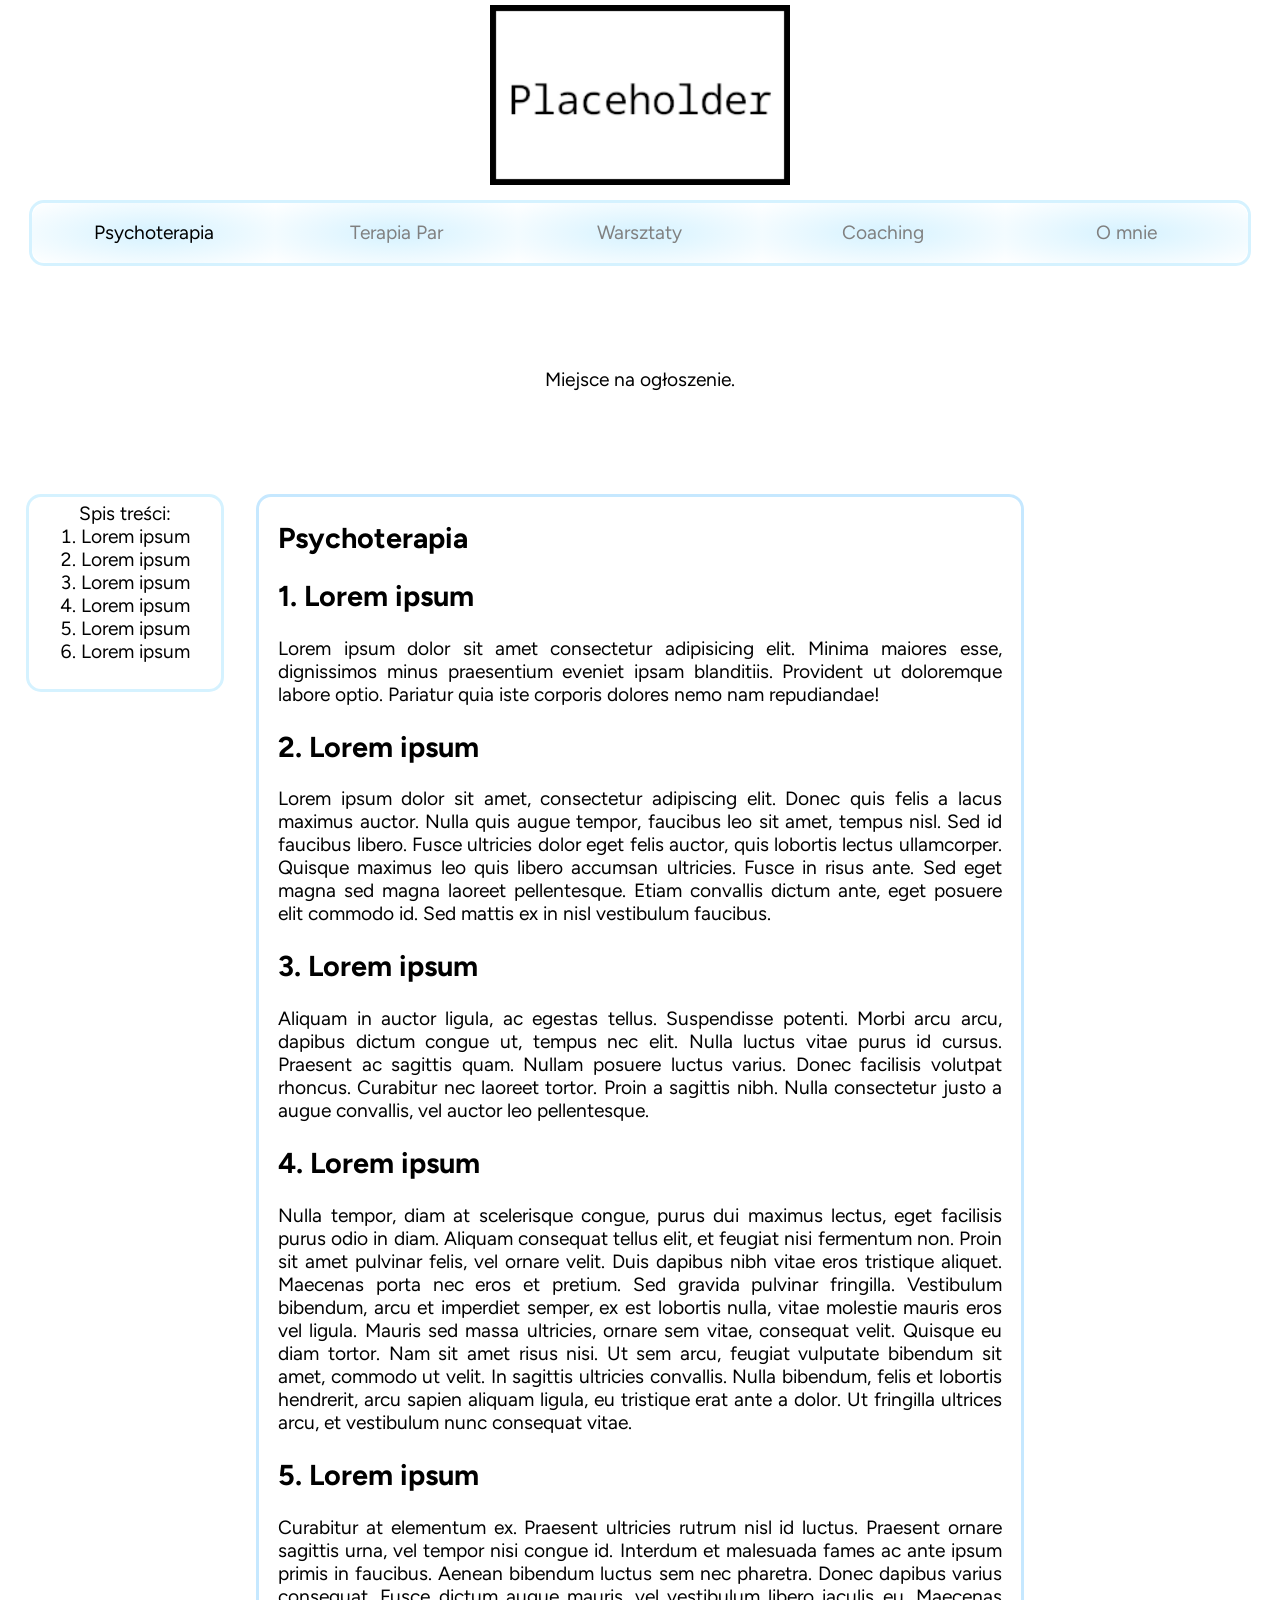
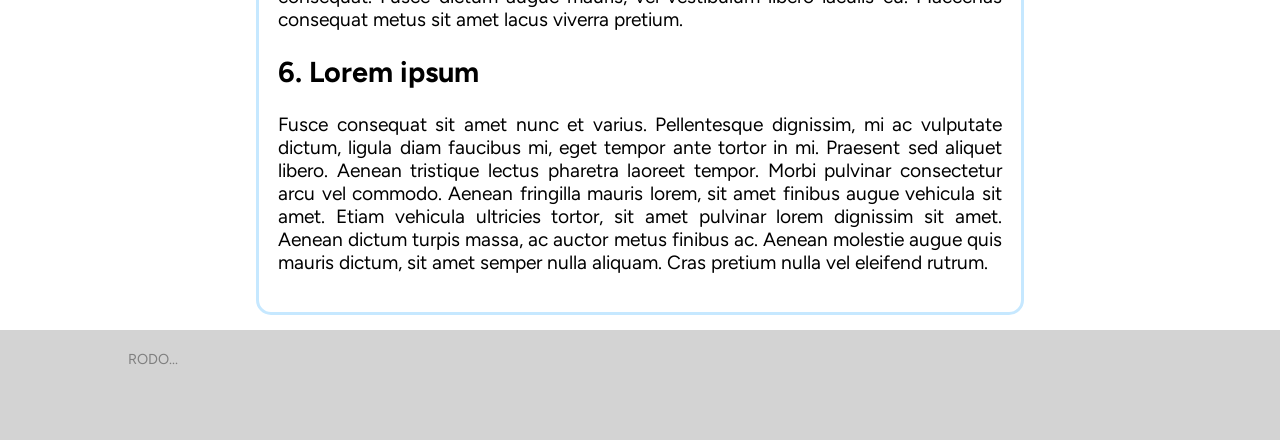
<file: index.html>
<!doctype html>
<html lang="pl">
    <head>
        <meta charset="UTF-8" />
        <meta name="viewport" content="width=device-width, initial-scale=1.0" />
        <link rel="stylesheet" href="./style.css" />
        <title>Danuta Myszor - psychoterapia i coaching</title>
    </head>
    <body>
        <header>
            <img src="./res/placeholder.webp" alt="placeholder" />
        </header>
        <nav>
            <a href="./index.html" class="nav_active"> Psychoterapia </a>
            <a href="./sub/terapia_par.html"> Terapia Par </a>
            <a href="./sub/warsztaty.html"> Warsztaty </a>
            <a href="./sub/coaching.html"> Coaching </a>
            <a href="./sub/o_mnie.html"> O mnie </a>
        </nav>
        <section>Miejsce na ogłoszenie.</section>
        <main>
            <aside class="tab_of_con">
                <ol>
                    Spis treści:
                    <li><a href="#h1">Lorem ipsum</a></li>
                    <li><a href="#h2">Lorem ipsum</a></li>
                    <li><a href="#h3">Lorem ipsum</a></li>
                    <li><a href="#h4">Lorem ipsum</a></li>
                    <li><a href="#h5">Lorem ipsum</a></li>
                    <li><a href="#h6">Lorem ipsum</a></li>
                </ol>
            </aside>
            <article>
                <h1>Psychoterapia</h1>
                <h2 id="h1">1. Lorem ipsum</h2>
                <p>
                    Lorem ipsum dolor sit amet consectetur adipisicing elit.
                    Minima maiores esse, dignissimos minus praesentium eveniet
                    ipsam blanditiis. Provident ut doloremque labore optio.
                    Pariatur quia iste corporis dolores nemo nam repudiandae!
                </p>
                <h2 id="h2">2. Lorem ipsum</h2>
                <p>
                    Lorem ipsum dolor sit amet, consectetur adipiscing elit.
                    Donec quis felis a lacus maximus auctor. Nulla quis augue
                    tempor, faucibus leo sit amet, tempus nisl. Sed id faucibus
                    libero. Fusce ultricies dolor eget felis auctor, quis
                    lobortis lectus ullamcorper. Quisque maximus leo quis libero
                    accumsan ultricies. Fusce in risus ante. Sed eget magna sed
                    magna laoreet pellentesque. Etiam convallis dictum ante,
                    eget posuere elit commodo id. Sed mattis ex in nisl
                    vestibulum faucibus.
                </p>
                <h2 id="h3">3. Lorem ipsum</h2>
                <p>
                    Aliquam in auctor ligula, ac egestas tellus. Suspendisse
                    potenti. Morbi arcu arcu, dapibus dictum congue ut, tempus
                    nec elit. Nulla luctus vitae purus id cursus. Praesent ac
                    sagittis quam. Nullam posuere luctus varius. Donec facilisis
                    volutpat rhoncus. Curabitur nec laoreet tortor. Proin a
                    sagittis nibh. Nulla consectetur justo a augue convallis,
                    vel auctor leo pellentesque.
                </p>
                <h2 id="h4">4. Lorem ipsum</h2>
                <p>
                    Nulla tempor, diam at scelerisque congue, purus dui maximus
                    lectus, eget facilisis purus odio in diam. Aliquam consequat
                    tellus elit, et feugiat nisi fermentum non. Proin sit amet
                    pulvinar felis, vel ornare velit. Duis dapibus nibh vitae
                    eros tristique aliquet. Maecenas porta nec eros et pretium.
                    Sed gravida pulvinar fringilla. Vestibulum bibendum, arcu et
                    imperdiet semper, ex est lobortis nulla, vitae molestie
                    mauris eros vel ligula. Mauris sed massa ultricies, ornare
                    sem vitae, consequat velit. Quisque eu diam tortor. Nam sit
                    amet risus nisi. Ut sem arcu, feugiat vulputate bibendum sit
                    amet, commodo ut velit. In sagittis ultricies convallis.
                    Nulla bibendum, felis et lobortis hendrerit, arcu sapien
                    aliquam ligula, eu tristique erat ante a dolor. Ut fringilla
                    ultrices arcu, et vestibulum nunc consequat vitae.
                </p>
                <h2 id="h5">5. Lorem ipsum</h2>
                <p>
                    Curabitur at elementum ex. Praesent ultricies rutrum nisl id
                    luctus. Praesent ornare sagittis urna, vel tempor nisi
                    congue id. Interdum et malesuada fames ac ante ipsum primis
                    in faucibus. Aenean bibendum luctus sem nec pharetra. Donec
                    dapibus varius consequat. Fusce dictum augue mauris, vel
                    vestibulum libero iaculis eu. Maecenas consequat metus sit
                    amet lacus viverra pretium.
                </p>
                <h2 id="h6">6. Lorem ipsum</h2>
                <p>
                    Fusce consequat sit amet nunc et varius. Pellentesque
                    dignissim, mi ac vulputate dictum, ligula diam faucibus mi,
                    eget tempor ante tortor in mi. Praesent sed aliquet libero.
                    Aenean tristique lectus pharetra laoreet tempor. Morbi
                    pulvinar consectetur arcu vel commodo. Aenean fringilla
                    mauris lorem, sit amet finibus augue vehicula sit amet.
                    Etiam vehicula ultricies tortor, sit amet pulvinar lorem
                    dignissim sit amet. Aenean dictum turpis massa, ac auctor
                    metus finibus ac. Aenean molestie augue quis mauris dictum,
                    sit amet semper nulla aliquam. Cras pretium nulla vel
                    eleifend rutrum.
                </p>
            </article>
        </main>
        <footer>
            <div class="rodo">RODO...</div>
        </footer>
    </body>
</html>
</file>
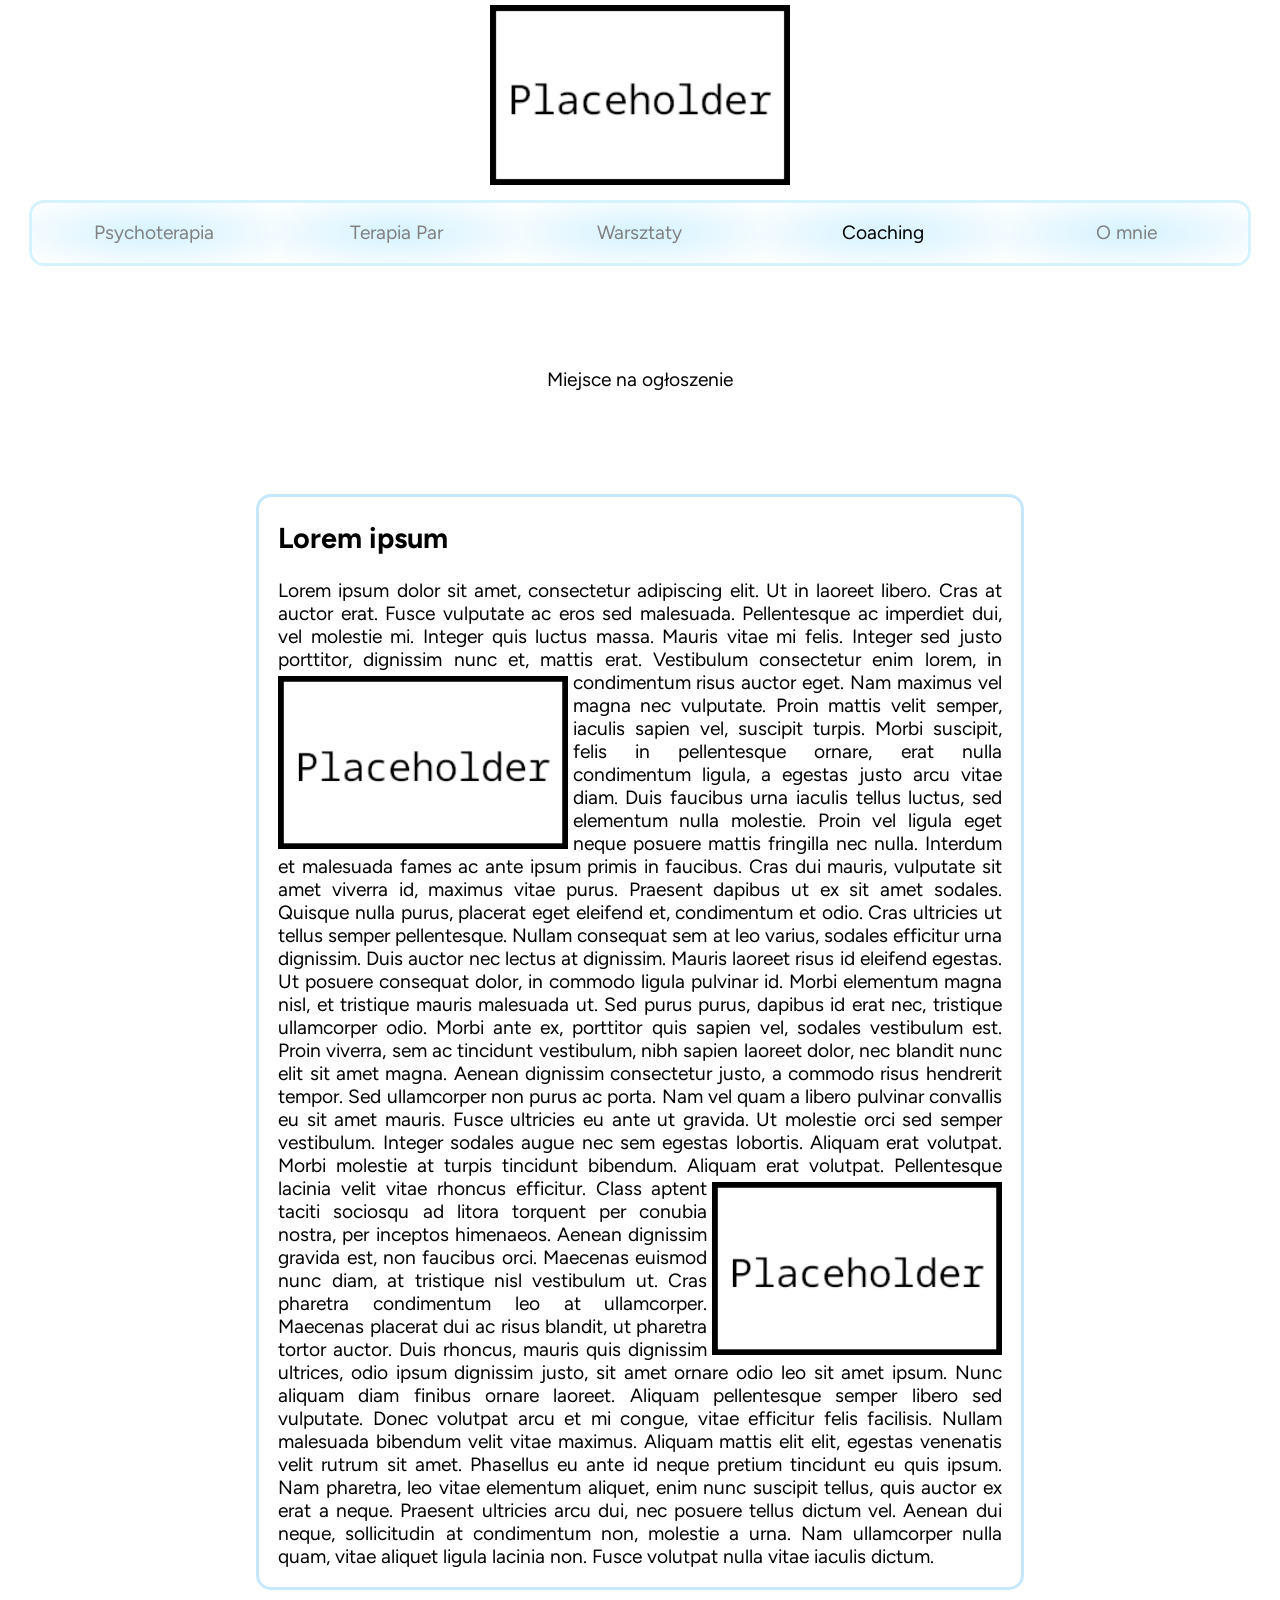
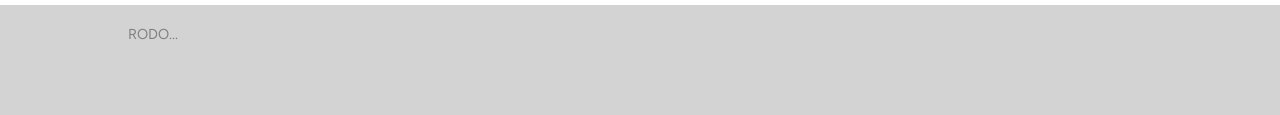
<file: sub/coaching.html>
<!doctype html>
<html lang="pl">
    <head>
        <meta charset="UTF-8" />
        <meta name="viewport" content="width=device-width, initial-scale=1.0" />
        <link rel="stylesheet" href="../style.css" />
        <title>Danuta Myszor - psychoterapia i coaching</title>
    </head>
    <body>
        <header>
            <img src="../res/placeholder.webp" alt="placeholder" />
            <nav>
                <a href="../index.html"> Psychoterapia </a>
                <a href="../sub/terapia_par.html"> Terapia Par </a>
                <a href="../sub/warsztaty.html"> Warsztaty </a>
                <a href="../sub/coaching.html" class="nav_active"> Coaching </a>
                <a href="../sub/o_mnie.html"> O mnie </a>
            </nav>
        </header>
        <section>Miejsce na ogłoszenie</section>
    </header>
    <main>
        <article class="singular_article">
            <h1>Lorem ipsum</h1>
            Lorem ipsum dolor sit amet, consectetur adipiscing elit. Ut in
            laoreet libero. Cras at auctor erat. Fusce vulputate ac eros sed
            malesuada. Pellentesque ac imperdiet dui, vel molestie mi.
            Integer quis luctus massa. Mauris vitae mi felis. Integer sed
            justo porttitor, dignissim nunc et, mattis erat. Vestibulum
            consectetur enim lorem, in condimentum risus auctor eget.
            <img
                src="../res/placeholder.webp"
                alt="Obraz nad artykułem"
                class="small_img left_img"
            />
            Nam
            maximus vel magna nec vulputate. Proin mattis velit semper,
            iaculis sapien vel, suscipit turpis. Morbi suscipit, felis in
            pellentesque ornare, erat nulla condimentum ligula, a egestas
            justo arcu vitae diam. Duis faucibus urna iaculis tellus luctus,
            sed elementum nulla molestie. Proin vel ligula eget neque
            posuere mattis fringilla nec nulla. Interdum et malesuada fames
            ac ante ipsum primis in faucibus. Cras dui mauris, vulputate sit
            amet viverra id, maximus vitae purus. Praesent dapibus ut ex sit
            amet sodales. Quisque nulla purus, placerat eget eleifend et,
            condimentum et odio. Cras ultricies ut tellus semper
            pellentesque. Nullam consequat sem at leo varius, sodales
            efficitur urna dignissim. Duis auctor nec lectus at dignissim.
            Mauris laoreet risus id eleifend egestas. Ut posuere consequat
            dolor, in commodo ligula pulvinar id. Morbi elementum magna
            nisl, et tristique mauris malesuada ut. Sed purus purus, dapibus
            id erat nec, tristique ullamcorper odio. Morbi ante ex,
            porttitor quis sapien vel, sodales vestibulum est. Proin
            viverra, sem ac tincidunt vestibulum, nibh sapien laoreet dolor,
            nec blandit nunc elit sit amet magna. Aenean dignissim
            consectetur justo, a commodo risus hendrerit tempor. Sed
            ullamcorper non purus ac porta. Nam vel quam a libero pulvinar
            convallis eu sit amet mauris. Fusce ultricies eu ante ut
            gravida. Ut molestie orci sed semper vestibulum. Integer sodales
            augue nec sem egestas lobortis. Aliquam erat volutpat. Morbi
            molestie at turpis tincidunt bibendum. Aliquam erat volutpat.
            <img
                src="../res/placeholder.webp"
                alt="Obraz nad artykułem"
                class="small_img right_img"
            />
            Pellentesque lacinia velit vitae rhoncus efficitur. Class aptent
            taciti sociosqu ad litora torquent per conubia nostra, per
            inceptos himenaeos. Aenean dignissim gravida est, non faucibus
            orci. Maecenas euismod nunc diam, at tristique nisl vestibulum
            ut. Cras pharetra condimentum leo at ullamcorper. Maecenas
            placerat dui ac risus blandit, ut pharetra tortor auctor. Duis
            rhoncus, mauris quis dignissim ultrices, odio ipsum dignissim
            justo, sit amet ornare odio leo sit amet ipsum. Nunc aliquam
            diam finibus ornare laoreet. Aliquam pellentesque semper libero
            sed vulputate. Donec volutpat arcu et mi congue, vitae efficitur
            felis facilisis. Nullam malesuada bibendum velit vitae maximus.
            Aliquam mattis elit elit, egestas venenatis velit rutrum sit
            amet. Phasellus eu ante id neque pretium tincidunt eu quis
            ipsum. Nam pharetra, leo vitae elementum aliquet, enim nunc
            suscipit tellus, quis auctor ex erat a neque. Praesent ultricies
            arcu dui, nec posuere tellus dictum vel. Aenean dui neque,
            sollicitudin at condimentum non, molestie a urna. Nam
            ullamcorper nulla quam, vitae aliquet ligula lacinia non. Fusce
            volutpat nulla vitae iaculis dictum.
        </article>
    </main>
    <footer>
        <div class="rodo">RODO...</div>
    </footer>
    </body>
</html>
</file>
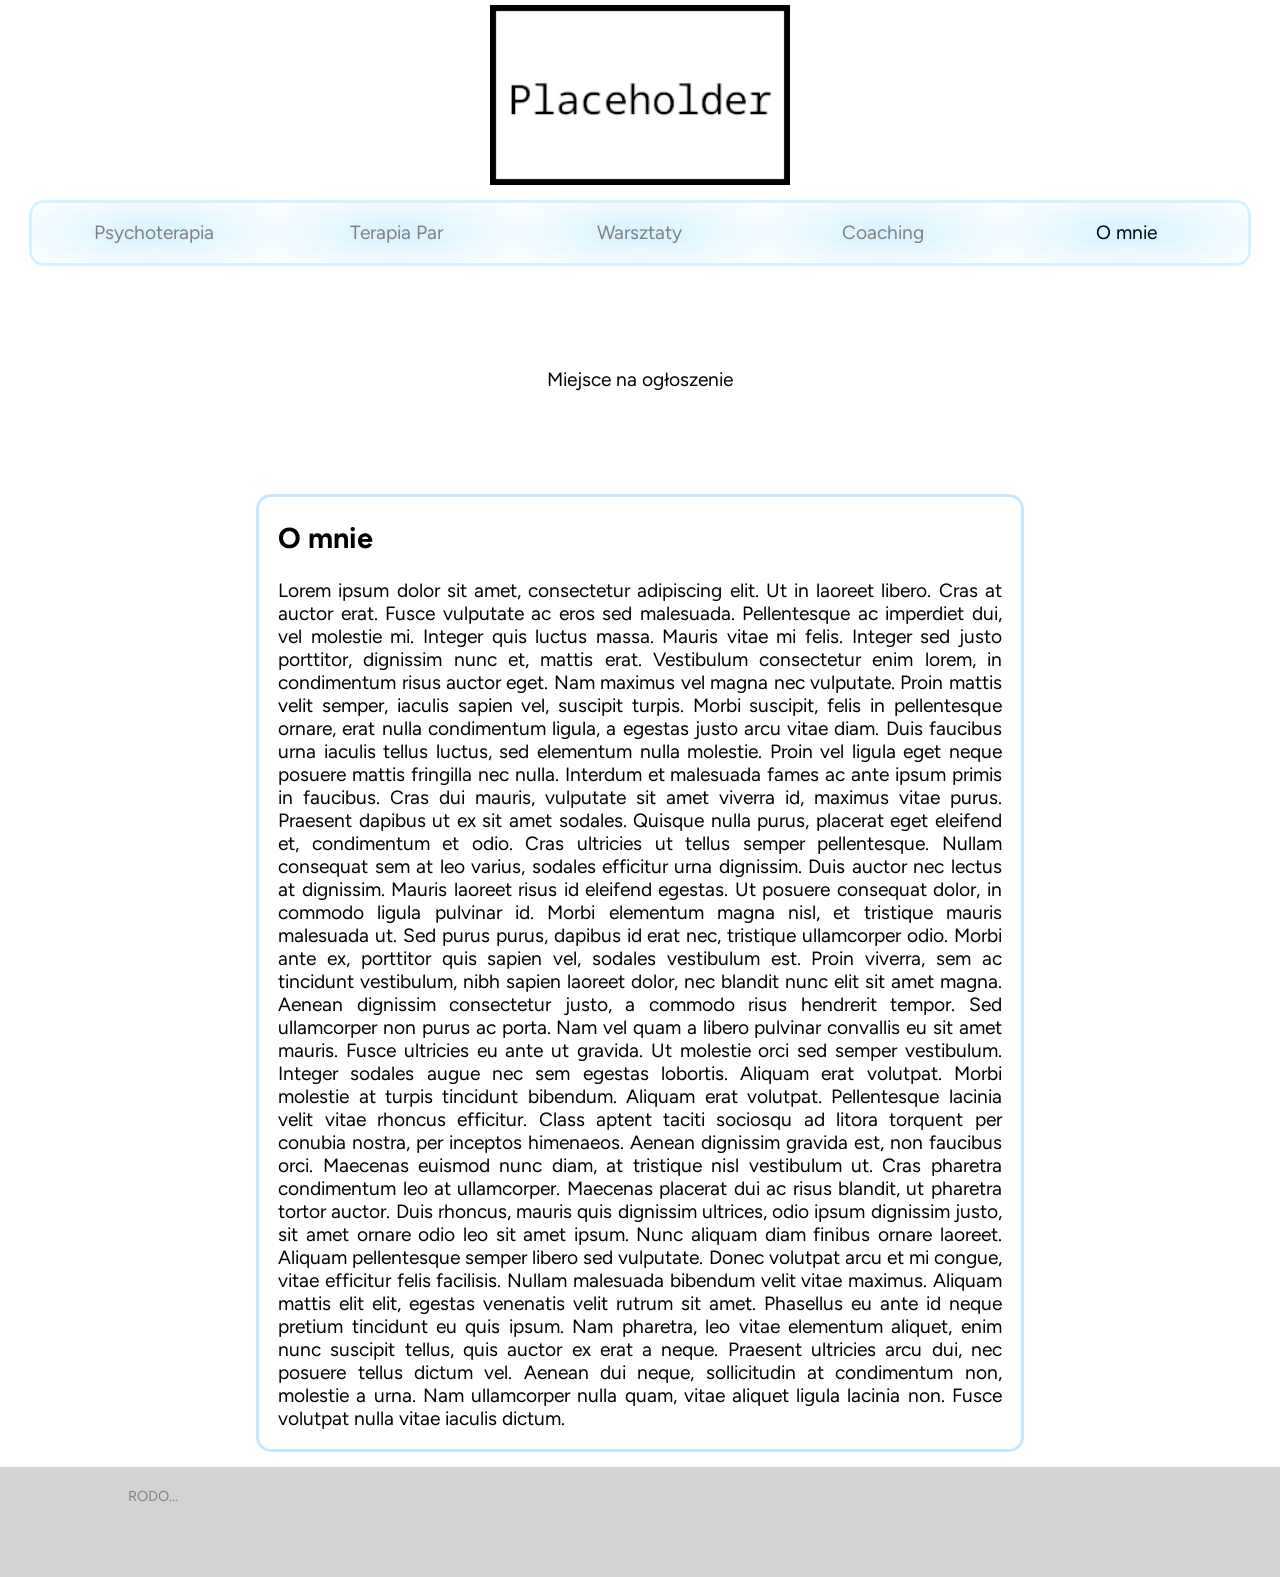
<file: sub/o_mnie.html>
<!doctype html>
<html lang="pl">
    <head>
        <meta charset="UTF-8" />
        <meta name="viewport" content="width=device-width, initial-scale=1.0" />
        <link rel="stylesheet" href="../style.css" />
        <title>Danuta Myszor - psychoterapia i coaching</title>
    </head>
    <body>
        <header>
            <img src="../res/placeholder.webp" alt="placeholder" />
            <nav>
                <a href="../index.html"> Psychoterapia </a>
                <a href="../sub/terapia_par.html"> Terapia Par </a>
                <a href="../sub/warsztaty.html"> Warsztaty </a>
                <a href="../sub/coaching.html"> Coaching </a>
                <a href="../sub/o_mnie.html" class="nav_active"> O mnie </a>
            </nav>
        </header>
        <section>Miejsce na ogłoszenie</section>
    </header>
    <main>
        <article class="singular_article">
            <h1>O mnie</h1>
            Lorem ipsum dolor sit amet, consectetur adipiscing elit. Ut in
            laoreet libero. Cras at auctor erat. Fusce vulputate ac eros sed
            malesuada. Pellentesque ac imperdiet dui, vel molestie mi.
            Integer quis luctus massa. Mauris vitae mi felis. Integer sed
            justo porttitor, dignissim nunc et, mattis erat. Vestibulum
            consectetur enim lorem, in condimentum risus auctor eget. Nam
            maximus vel magna nec vulputate. Proin mattis velit semper,
            iaculis sapien vel, suscipit turpis. Morbi suscipit, felis in
            pellentesque ornare, erat nulla condimentum ligula, a egestas
            justo arcu vitae diam. Duis faucibus urna iaculis tellus luctus,
            sed elementum nulla molestie. Proin vel ligula eget neque
            posuere mattis fringilla nec nulla. Interdum et malesuada fames
            ac ante ipsum primis in faucibus. Cras dui mauris, vulputate sit
            amet viverra id, maximus vitae purus. Praesent dapibus ut ex sit
            amet sodales. Quisque nulla purus, placerat eget eleifend et,
            condimentum et odio. Cras ultricies ut tellus semper
            pellentesque. Nullam consequat sem at leo varius, sodales
            efficitur urna dignissim. Duis auctor nec lectus at dignissim.
            Mauris laoreet risus id eleifend egestas. Ut posuere consequat
            dolor, in commodo ligula pulvinar id. Morbi elementum magna
            nisl, et tristique mauris malesuada ut. Sed purus purus, dapibus
            id erat nec, tristique ullamcorper odio. Morbi ante ex,
            porttitor quis sapien vel, sodales vestibulum est. Proin
            viverra, sem ac tincidunt vestibulum, nibh sapien laoreet dolor,
            nec blandit nunc elit sit amet magna. Aenean dignissim
            consectetur justo, a commodo risus hendrerit tempor. Sed
            ullamcorper non purus ac porta. Nam vel quam a libero pulvinar
            convallis eu sit amet mauris. Fusce ultricies eu ante ut
            gravida. Ut molestie orci sed semper vestibulum. Integer sodales
            augue nec sem egestas lobortis. Aliquam erat volutpat. Morbi
            molestie at turpis tincidunt bibendum. Aliquam erat volutpat.
            Pellentesque lacinia velit vitae rhoncus efficitur. Class aptent
            taciti sociosqu ad litora torquent per conubia nostra, per
            inceptos himenaeos. Aenean dignissim gravida est, non faucibus
            orci. Maecenas euismod nunc diam, at tristique nisl vestibulum
            ut. Cras pharetra condimentum leo at ullamcorper. Maecenas
            placerat dui ac risus blandit, ut pharetra tortor auctor. Duis
            rhoncus, mauris quis dignissim ultrices, odio ipsum dignissim
            justo, sit amet ornare odio leo sit amet ipsum. Nunc aliquam
            diam finibus ornare laoreet. Aliquam pellentesque semper libero
            sed vulputate. Donec volutpat arcu et mi congue, vitae efficitur
            felis facilisis. Nullam malesuada bibendum velit vitae maximus.
            Aliquam mattis elit elit, egestas venenatis velit rutrum sit
            amet. Phasellus eu ante id neque pretium tincidunt eu quis
            ipsum. Nam pharetra, leo vitae elementum aliquet, enim nunc
            suscipit tellus, quis auctor ex erat a neque. Praesent ultricies
            arcu dui, nec posuere tellus dictum vel. Aenean dui neque,
            sollicitudin at condimentum non, molestie a urna. Nam
            ullamcorper nulla quam, vitae aliquet ligula lacinia non. Fusce
            volutpat nulla vitae iaculis dictum.
        </article>
    </main>
    <footer>
        <div class="rodo">RODO...</div>
    </footer>
    </body>
</html>
</file>
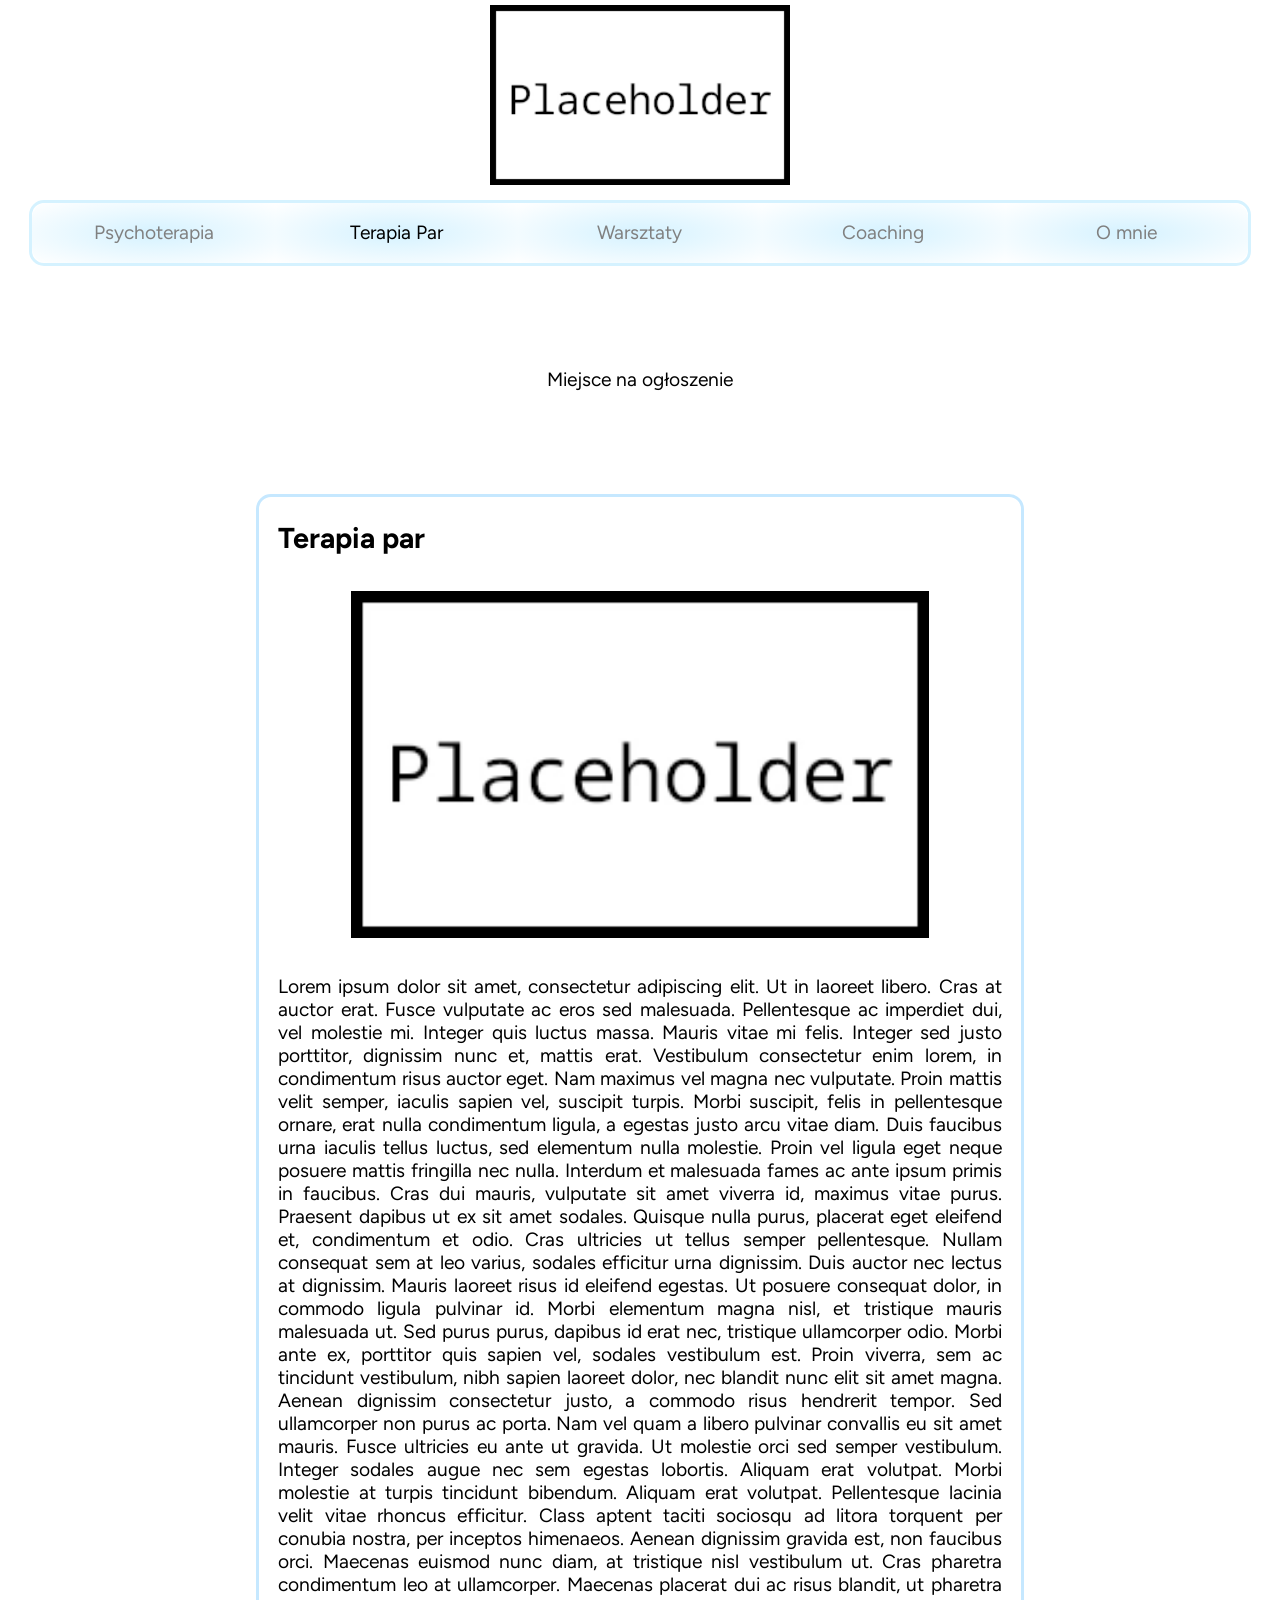
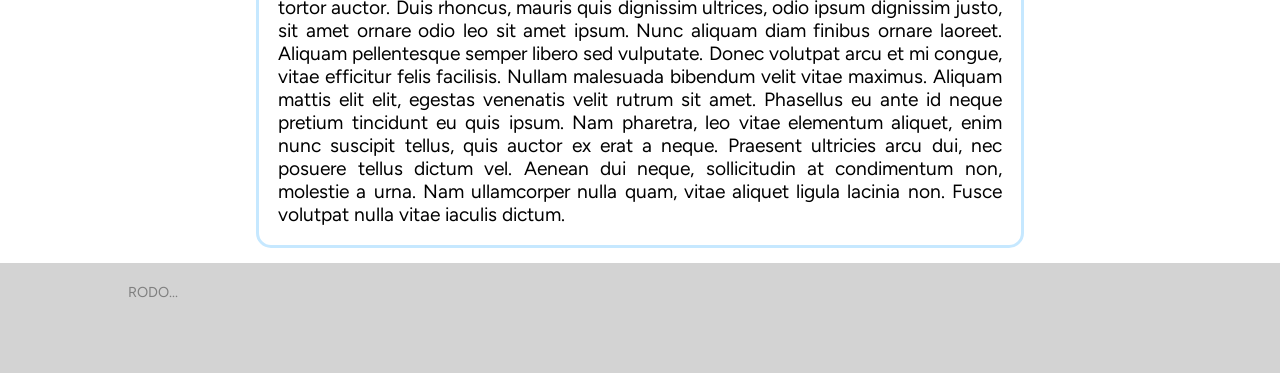
<file: sub/terapia_par.html>
<!doctype html>
<html lang="pl">
    <head>
        <meta charset="UTF-8" />
        <meta name="viewport" content="width=device-width, initial-scale=1.0" />
        <link rel="stylesheet" href="../style.css" />
        <title>Danuta Myszor - psychoterapia i coaching</title>
    </head>
    <body>
        <header>
            <img src="../res/placeholder.webp" alt="placeholder" />
            <nav>
                <a href="../index.html"> Psychoterapia </a>
                <a href="../sub/terapia_par.html" class="nav_active">
                    Terapia Par
                </a>
                <a href="../sub/warsztaty.html"> Warsztaty </a>
                <a href="../sub/coaching.html"> Coaching </a>
                <a href="../sub/o_mnie.html"> O mnie </a>
            </nav>
            <section>Miejsce na ogłoszenie</section>
        </header>
        <main>
            <article class="singular_article">
                <h1>Terapia par</h1>
                <img
                    src="../res/placeholder.webp"
                    alt="Obraz nad artykułem"
                    class="big_img"
                />
                Lorem ipsum dolor sit amet, consectetur adipiscing elit. Ut in
                laoreet libero. Cras at auctor erat. Fusce vulputate ac eros sed
                malesuada. Pellentesque ac imperdiet dui, vel molestie mi.
                Integer quis luctus massa. Mauris vitae mi felis. Integer sed
                justo porttitor, dignissim nunc et, mattis erat. Vestibulum
                consectetur enim lorem, in condimentum risus auctor eget. Nam
                maximus vel magna nec vulputate. Proin mattis velit semper,
                iaculis sapien vel, suscipit turpis. Morbi suscipit, felis in
                pellentesque ornare, erat nulla condimentum ligula, a egestas
                justo arcu vitae diam. Duis faucibus urna iaculis tellus luctus,
                sed elementum nulla molestie. Proin vel ligula eget neque
                posuere mattis fringilla nec nulla. Interdum et malesuada fames
                ac ante ipsum primis in faucibus. Cras dui mauris, vulputate sit
                amet viverra id, maximus vitae purus. Praesent dapibus ut ex sit
                amet sodales. Quisque nulla purus, placerat eget eleifend et,
                condimentum et odio. Cras ultricies ut tellus semper
                pellentesque. Nullam consequat sem at leo varius, sodales
                efficitur urna dignissim. Duis auctor nec lectus at dignissim.
                Mauris laoreet risus id eleifend egestas. Ut posuere consequat
                dolor, in commodo ligula pulvinar id. Morbi elementum magna
                nisl, et tristique mauris malesuada ut. Sed purus purus, dapibus
                id erat nec, tristique ullamcorper odio. Morbi ante ex,
                porttitor quis sapien vel, sodales vestibulum est. Proin
                viverra, sem ac tincidunt vestibulum, nibh sapien laoreet dolor,
                nec blandit nunc elit sit amet magna. Aenean dignissim
                consectetur justo, a commodo risus hendrerit tempor. Sed
                ullamcorper non purus ac porta. Nam vel quam a libero pulvinar
                convallis eu sit amet mauris. Fusce ultricies eu ante ut
                gravida. Ut molestie orci sed semper vestibulum. Integer sodales
                augue nec sem egestas lobortis. Aliquam erat volutpat. Morbi
                molestie at turpis tincidunt bibendum. Aliquam erat volutpat.
                Pellentesque lacinia velit vitae rhoncus efficitur. Class aptent
                taciti sociosqu ad litora torquent per conubia nostra, per
                inceptos himenaeos. Aenean dignissim gravida est, non faucibus
                orci. Maecenas euismod nunc diam, at tristique nisl vestibulum
                ut. Cras pharetra condimentum leo at ullamcorper. Maecenas
                placerat dui ac risus blandit, ut pharetra tortor auctor. Duis
                rhoncus, mauris quis dignissim ultrices, odio ipsum dignissim
                justo, sit amet ornare odio leo sit amet ipsum. Nunc aliquam
                diam finibus ornare laoreet. Aliquam pellentesque semper libero
                sed vulputate. Donec volutpat arcu et mi congue, vitae efficitur
                felis facilisis. Nullam malesuada bibendum velit vitae maximus.
                Aliquam mattis elit elit, egestas venenatis velit rutrum sit
                amet. Phasellus eu ante id neque pretium tincidunt eu quis
                ipsum. Nam pharetra, leo vitae elementum aliquet, enim nunc
                suscipit tellus, quis auctor ex erat a neque. Praesent ultricies
                arcu dui, nec posuere tellus dictum vel. Aenean dui neque,
                sollicitudin at condimentum non, molestie a urna. Nam
                ullamcorper nulla quam, vitae aliquet ligula lacinia non. Fusce
                volutpat nulla vitae iaculis dictum.
            </article>
        </main>
        <footer>
            <div class="rodo">RODO...</div>
        </footer>
    </body>
</html>
</file>
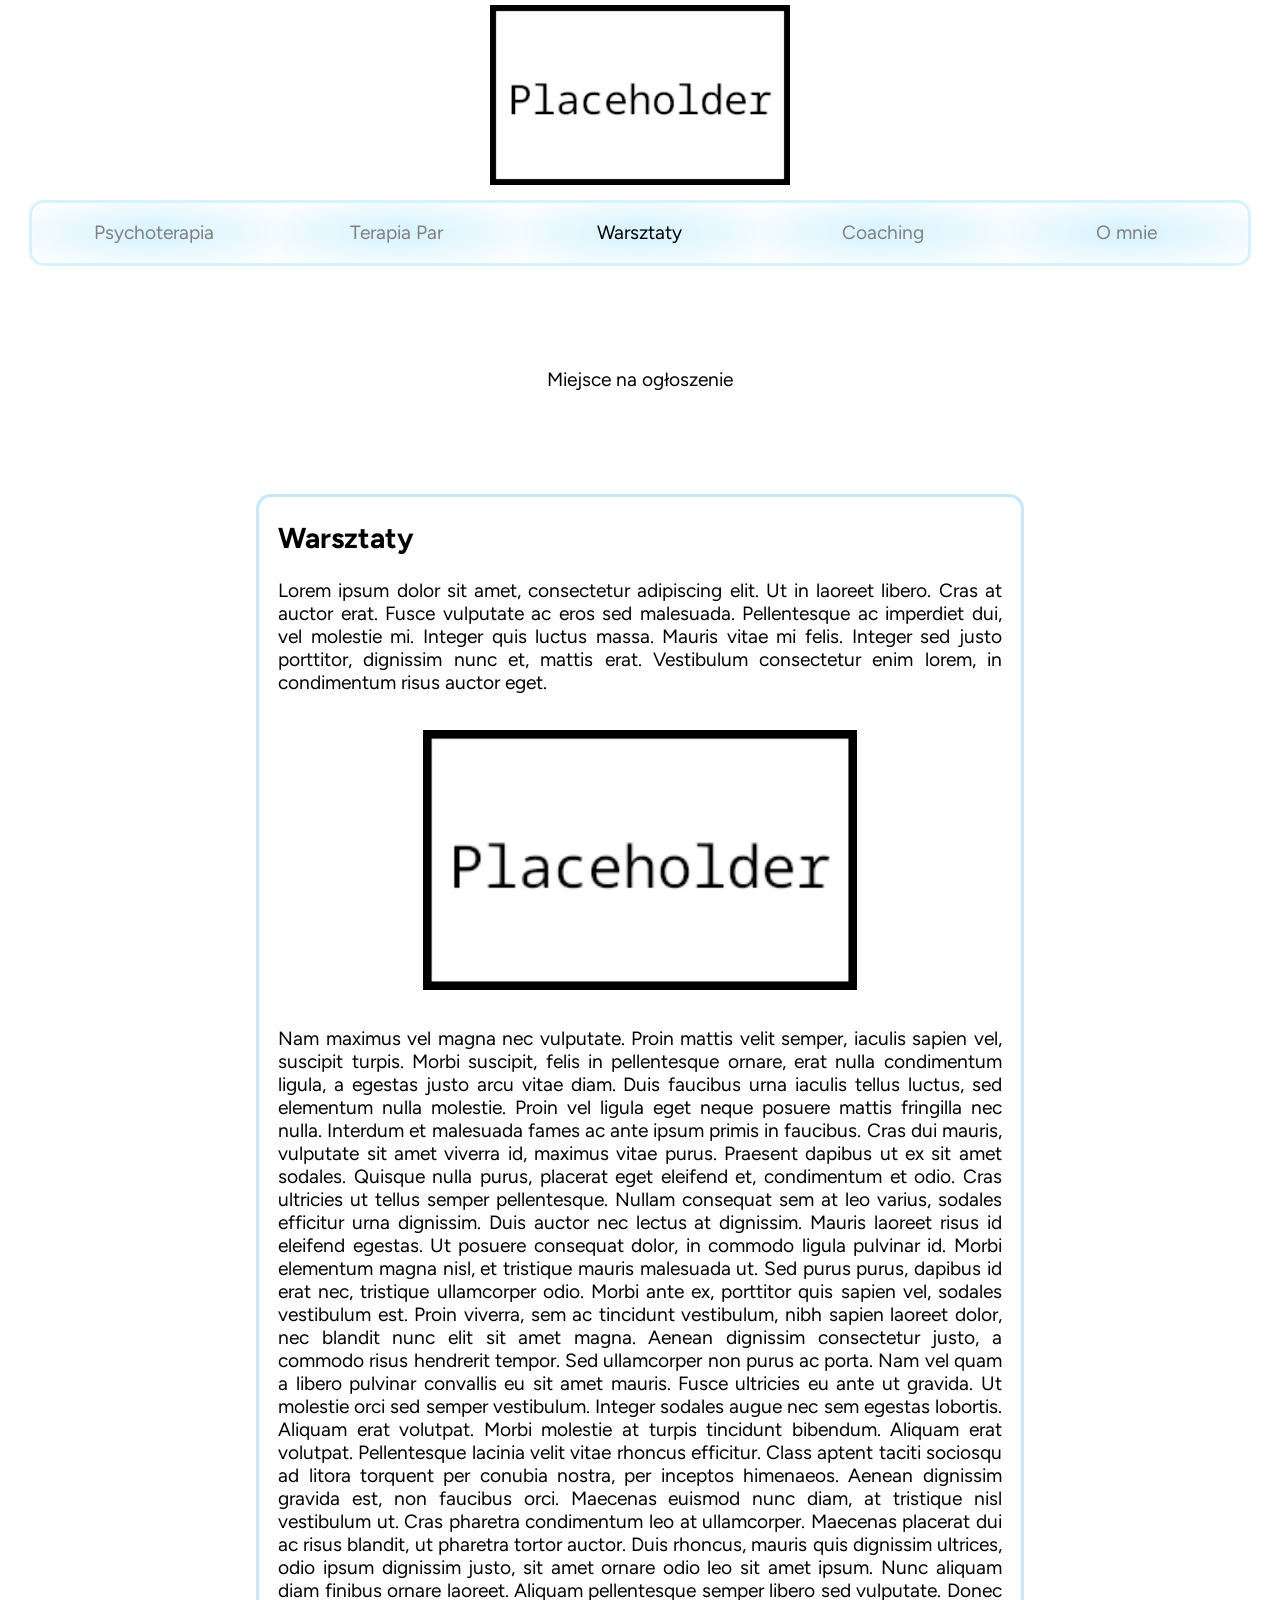
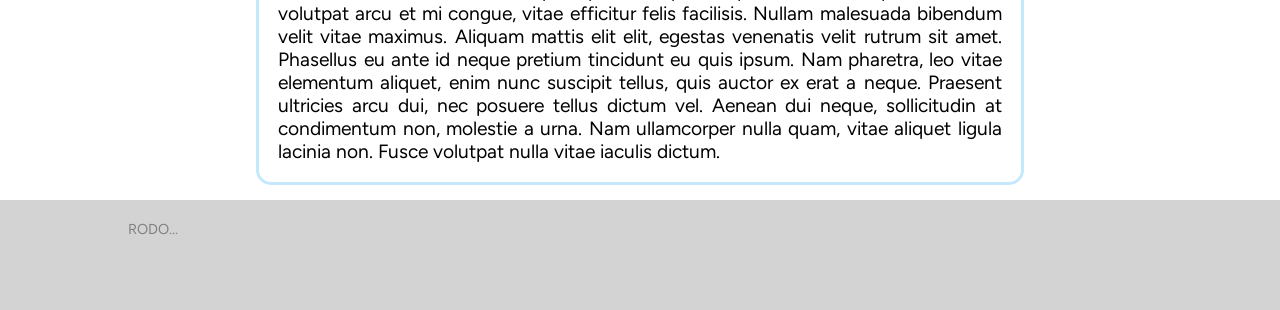
<file: sub/warsztaty.html>
<!doctype html>
<html lang="pl">
    <head>
        <meta charset="UTF-8" />
        <meta name="viewport" content="width=device-width, initial-scale=1.0" />
        <link rel="stylesheet" href="../style.css" />
        <title>Danuta Myszor - psychoterapia i coaching</title>
    </head>
    <body>
        <header>
            <img src="../res/placeholder.webp" alt="placeholder" />
            <nav>
                <a href="../index.html"> Psychoterapia </a>
                <a href="../sub/terapia_par.html"> Terapia Par </a>
                <a href="../sub/warsztaty.html" class="nav_active"> Warsztaty </a>
                <a href="../sub/coaching.html"> Coaching </a>
                <a href="../sub/o_mnie.html"> O mnie </a>
            </nav>
        </header>
        <section>Miejsce na ogłoszenie</section>
    </header>
    <main>
        <article class="singular_article">
            <h1>Warsztaty</h1>
            Lorem ipsum dolor sit amet, consectetur adipiscing elit. Ut in
            laoreet libero. Cras at auctor erat.
            Fusce vulputate ac eros sed
            malesuada. Pellentesque ac imperdiet dui, vel molestie mi.
            Integer quis luctus massa. Mauris vitae mi felis. Integer sed
            justo porttitor, dignissim nunc et, mattis erat. Vestibulum
            consectetur enim lorem, in condimentum risus auctor eget.
            <img
                src="../res/placeholder.webp"
                alt="Obraz nad artykułem"
                class="mid_img"
            />
            Nam
            maximus vel magna nec vulputate. Proin mattis velit semper,
            iaculis sapien vel, suscipit turpis. Morbi suscipit, felis in
            pellentesque ornare, erat nulla condimentum ligula, a egestas
            justo arcu vitae diam. Duis faucibus urna iaculis tellus luctus,
            sed elementum nulla molestie. Proin vel ligula eget neque
            posuere mattis fringilla nec nulla. Interdum et malesuada fames
            ac ante ipsum primis in faucibus. Cras dui mauris, vulputate sit
            amet viverra id, maximus vitae purus. Praesent dapibus ut ex sit
            amet sodales. Quisque nulla purus, placerat eget eleifend et,
            condimentum et odio. Cras ultricies ut tellus semper
            pellentesque. Nullam consequat sem at leo varius, sodales
            efficitur urna dignissim. Duis auctor nec lectus at dignissim.
            Mauris laoreet risus id eleifend egestas. Ut posuere consequat
            dolor, in commodo ligula pulvinar id. Morbi elementum magna
            nisl, et tristique mauris malesuada ut. Sed purus purus, dapibus
            id erat nec, tristique ullamcorper odio. Morbi ante ex,
            porttitor quis sapien vel, sodales vestibulum est. Proin
            viverra, sem ac tincidunt vestibulum, nibh sapien laoreet dolor,
            nec blandit nunc elit sit amet magna. Aenean dignissim
            consectetur justo, a commodo risus hendrerit tempor. Sed
            ullamcorper non purus ac porta. Nam vel quam a libero pulvinar
            convallis eu sit amet mauris. Fusce ultricies eu ante ut
            gravida. Ut molestie orci sed semper vestibulum. Integer sodales
            augue nec sem egestas lobortis. Aliquam erat volutpat. Morbi
            molestie at turpis tincidunt bibendum. Aliquam erat volutpat.
            Pellentesque lacinia velit vitae rhoncus efficitur. Class aptent
            taciti sociosqu ad litora torquent per conubia nostra, per
            inceptos himenaeos. Aenean dignissim gravida est, non faucibus
            orci. Maecenas euismod nunc diam, at tristique nisl vestibulum
            ut. Cras pharetra condimentum leo at ullamcorper. Maecenas
            placerat dui ac risus blandit, ut pharetra tortor auctor. Duis
            rhoncus, mauris quis dignissim ultrices, odio ipsum dignissim
            justo, sit amet ornare odio leo sit amet ipsum. Nunc aliquam
            diam finibus ornare laoreet. Aliquam pellentesque semper libero
            sed vulputate. Donec volutpat arcu et mi congue, vitae efficitur
            felis facilisis. Nullam malesuada bibendum velit vitae maximus.
            Aliquam mattis elit elit, egestas venenatis velit rutrum sit
            amet. Phasellus eu ante id neque pretium tincidunt eu quis
            ipsum. Nam pharetra, leo vitae elementum aliquet, enim nunc
            suscipit tellus, quis auctor ex erat a neque. Praesent ultricies
            arcu dui, nec posuere tellus dictum vel. Aenean dui neque,
            sollicitudin at condimentum non, molestie a urna. Nam
            ullamcorper nulla quam, vitae aliquet ligula lacinia non. Fusce
            volutpat nulla vitae iaculis dictum.
        </article>
    </main>
    <footer>
        <div class="rodo">RODO...</div>
    </footer>
    </body>
</html>
</file>
<file: style.css>
:root {
    --bg-color: rgba(255, 255, 255, 255);
    --accent-color: #d5f2ff;
    --secondary-accent: #c6e8ff;
    --text-color: #000;
    --secondary-text: gray;
}
@font-face {
    font-family: figtree;
    src: url("./res/Figtree/Figtree-VariableFont_wght.ttf");
}
body {
    padding: 0;
    margin: 0;
    font-size: 1.5vw;
    font-family: figtree;
}
a {
    text-decoration: none;
    color: black;
}
a:hover {
    text-decoration: underline;
}
header {
    width: 100%;
    user-select: none;
}
header > img {
    width: 300px;
    display: block;
    margin: 5px auto;
}
nav {
    width: 95vw;
    margin: 15px auto;
    height: 60px;
    display: flex;
    flex-direction: row;
    justify-content: space-evenly;
    text-align: center;
    position: sticky;
    top: 0px;
    border: 3px solid var(--accent-color);
    border-radius: 15px;
    background-color: (var(--bg-color));
}
nav > a {
    height: 60px;
    line-height: 60px;
    flex-basis: 20%;
    color: var(--secondary-text);
    background: radial-gradient(var(--accent-color), var(--bg-color));
}
nav > a:first-of-type {
    border-bottom-left-radius: 15px;
    border-top-left-radius: 15px;
}
nav > a:last-of-type {
    border-bottom-right-radius: 15px;
    border-top-right-radius: 15px;
}
nav > a:hover {
    background: radial-gradient(var(--secondary-accent), var(--bg-color));
    color: var(--text-color);
}
.nav_active {
    background: radial-gradient(var(--accent-color), var(--bg-color));
    color: var(--text-color);
}
section {
    margin: 5vw auto;
    height: 100px;
    width: 100%;
    text-align: center;
    line-height: 100px;
}
main {
    margin: 15px auto;
    display: grid;
    grid-template-columns: 20vw 60vw 20vw;
    justify-content: left;
}
.tab_of_con {
    width: 15vw;
    position: sticky;
    top: 100px;
    left: 2vw;
    border: 3px solid var(--accent-color);
    border-radius: 15px;
    height: 15vw;
}
.tab_of_con > ol {
    text-align: center;
    width: 80%;
    list-style-position: inside;
    padding: 0;
    margin: 5px auto;
}
article {
    text-align: justify;
    border: 3px solid var(--secondary-accent);
    border-radius: 15px;
    padding: 0 2.5% 2.5% 2.5%;
    grid-column: 2;
}
.singular_article {
    margin: 0 auto;
}
.big_img {
    margin: 5% auto;
    display: block;
    width: 80%;
}
.mid_img {
    width: 60%;
    margin: 5% auto;
    display: block;
}
.small_img {
    width: 40%;
    margin: 5px;
}
.left_img {
    display: block;
    float: left;
    margin-left: 0;
    margin-bottom: 0;
}
.right_img {
    display: block;
    float: right;
    margin-right: 0;
    margin-bottom: 0;
}
footer {
    padding: 10px 0 0 0;
    font-size: 0.9rem;
    background-color: lightgray;
    color: var(--secondary-text);
    margin: auto;
    height: 100px;
}
footer > * {
    margin: 10px 10%;
}

@media (orientation: portrait) {
    body {
        font-size: 2vh;
    }
    nav {
        position: relative;
        flex-direction: column;
        height: auto;
    }
    nav > a {
        height: 30px;
        line-height: 30px;
    }
    main {
        grid-template-columns: 10vw 80vw 10vw;
        grid-template-rows: 25vh auto;
    }
    .tab_of_con {
        position: relative;
        top: 0;
        left: 0;
        grid-row: 1;
        grid-column: 2;
        width: auto;
        margin: 0;
        height: 20vh;
    }
    article {
        grid-row: 2;
        grid-column: 2;
    }
}
</file>
